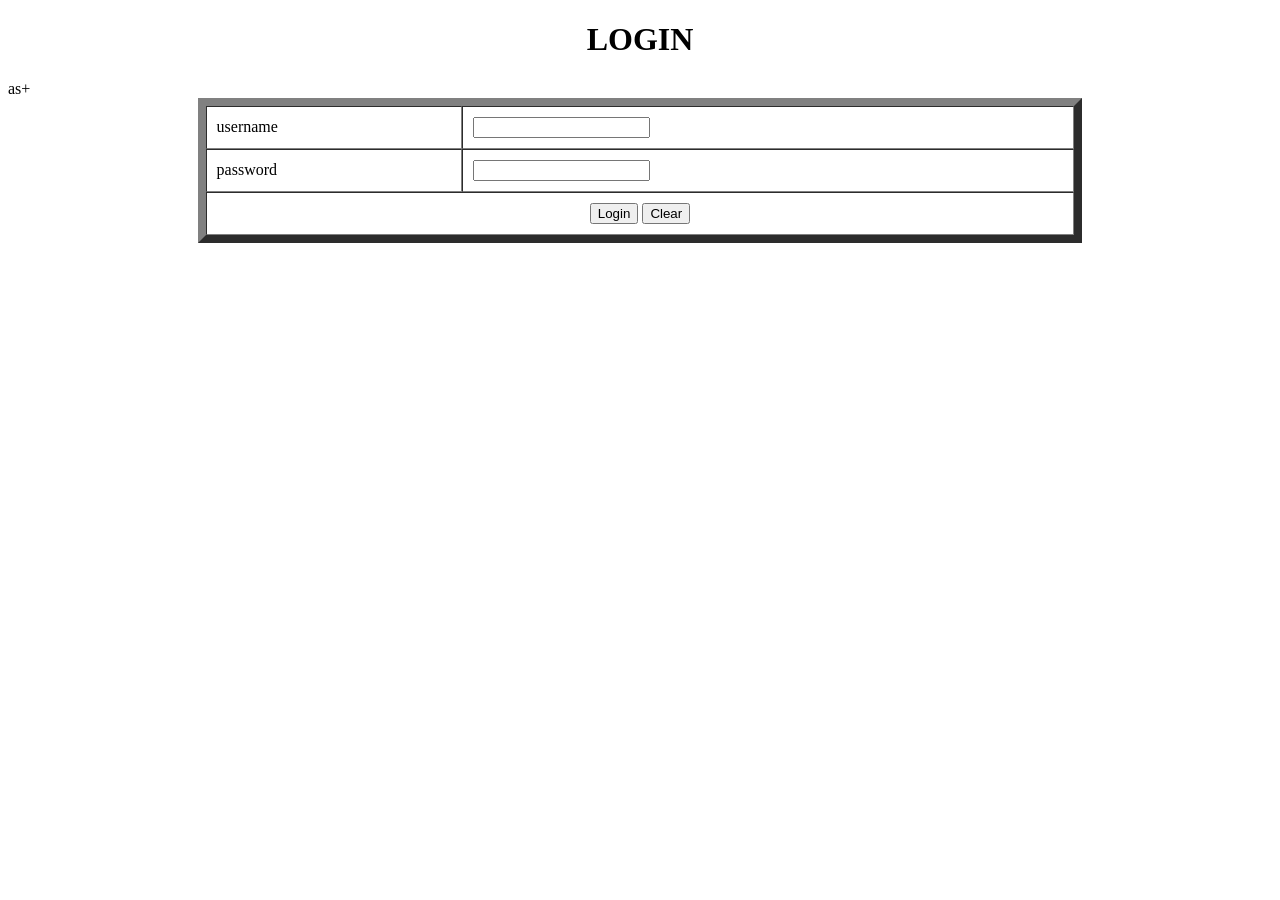
<file: ASSIGNMENTS/Frontend_Lab_Assignment-2/login page.html>
<!DOCTYPE HTML>
<html>
<head>
	<title> Login Info</title>
</head>
<body>
<form>
  <table align="center" border="8" cellpadding="10" cellspacing="0" width="70%"
         <b><h1><center>LOGIN</h1></b>

<tr>
	<td>username</td>
	<td><input type ="text"/></td>
</tr>
<tr>
	<td>password</td>
	<td><input type ="password"/></td>
</tr>
<tr>
	<td colspan="2" align = "center">
	 <input type="submit" value="Login">

        <input type="reset" value="Clear">
		</td>
	
	
</tr>
as+
</table>
</form>
</body>
<script>
	function do_click(){
	alert("welcomee")
	}
	do_click()
</script>

</html>
</file>
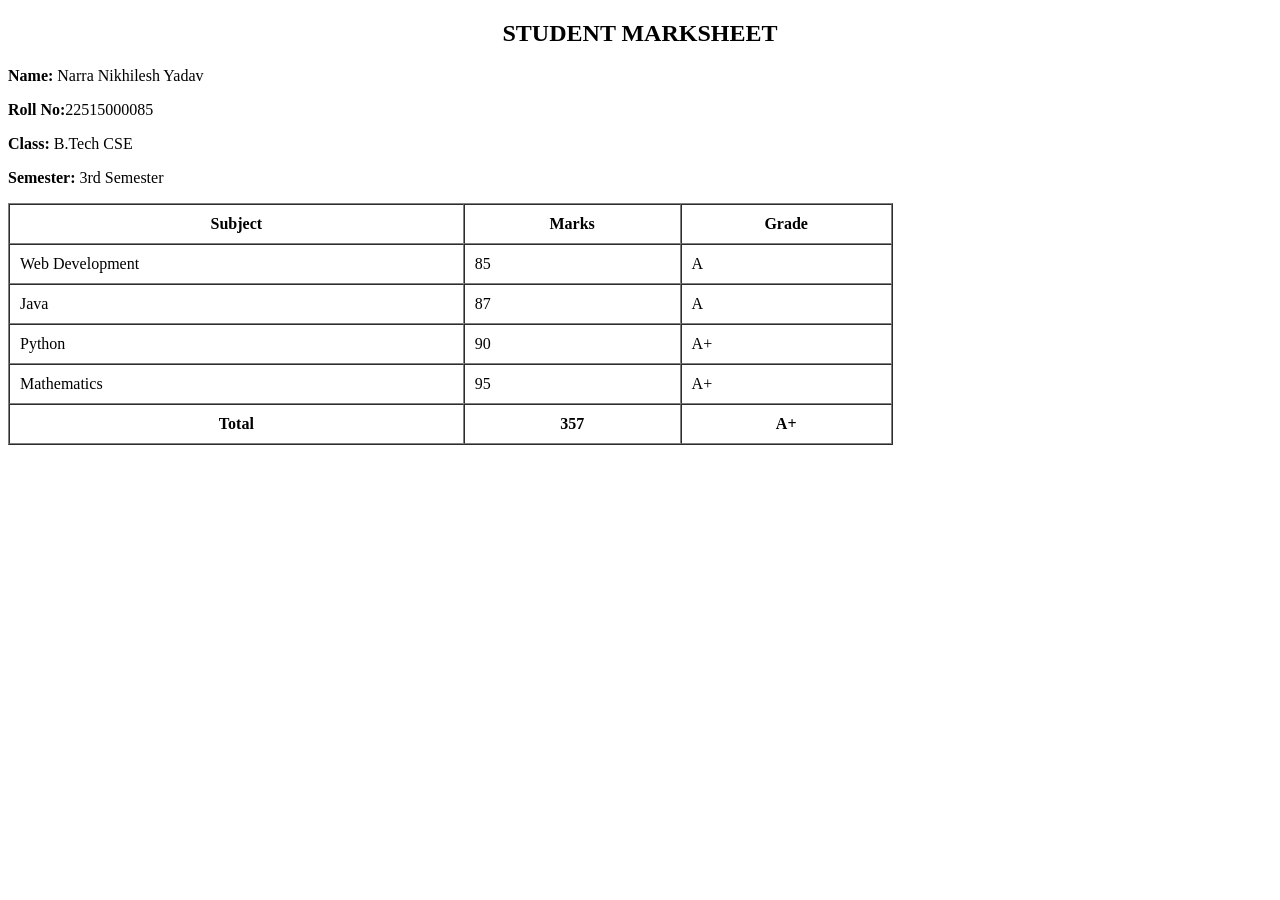
<file: ASSIGNMENTS/Frontend_Lab_Assignment-2/Marksheet.html>
<!DOCTYPE html>
<html>
<head>
    <title>Student Marksheet</title>
</head>
<body>

<h2 align="center">STUDENT MARKSHEET</h2>

<p><b>Name:</b> Narra Nikhilesh Yadav</p>
<p><b>Roll No:</b>22515000085</p>
<p><b>Class:</b> B.Tech CSE</p>
<p><b>Semester:</b> 3rd Semester</p>

<table border="1" cellpadding="10" cellspacing="0" width="70%">
    <tr>
        <th>Subject</th>
        <th>Marks</th>
        <th>Grade</th>
    </tr>

    <tr>
        <td>Web Development</td>
        <td>85</td>
        <td>A</td>
    </tr>

    <tr>
        <td>Java</td>
        <td>87</td>
        <td>A</td>
    </tr>

    <tr>
        <td>Python</td>
        <td>90</td>
        <td>A+</td>
    </tr>

    <tr>
        <td>Mathematics</td>
        <td>95</td>
        <td>A+</td>
    </tr>

    <tr>
        <th>Total</th>
        <th>357</th>
        <th>A+</th>
    </tr>
</table>

</body>
</html>
</file>
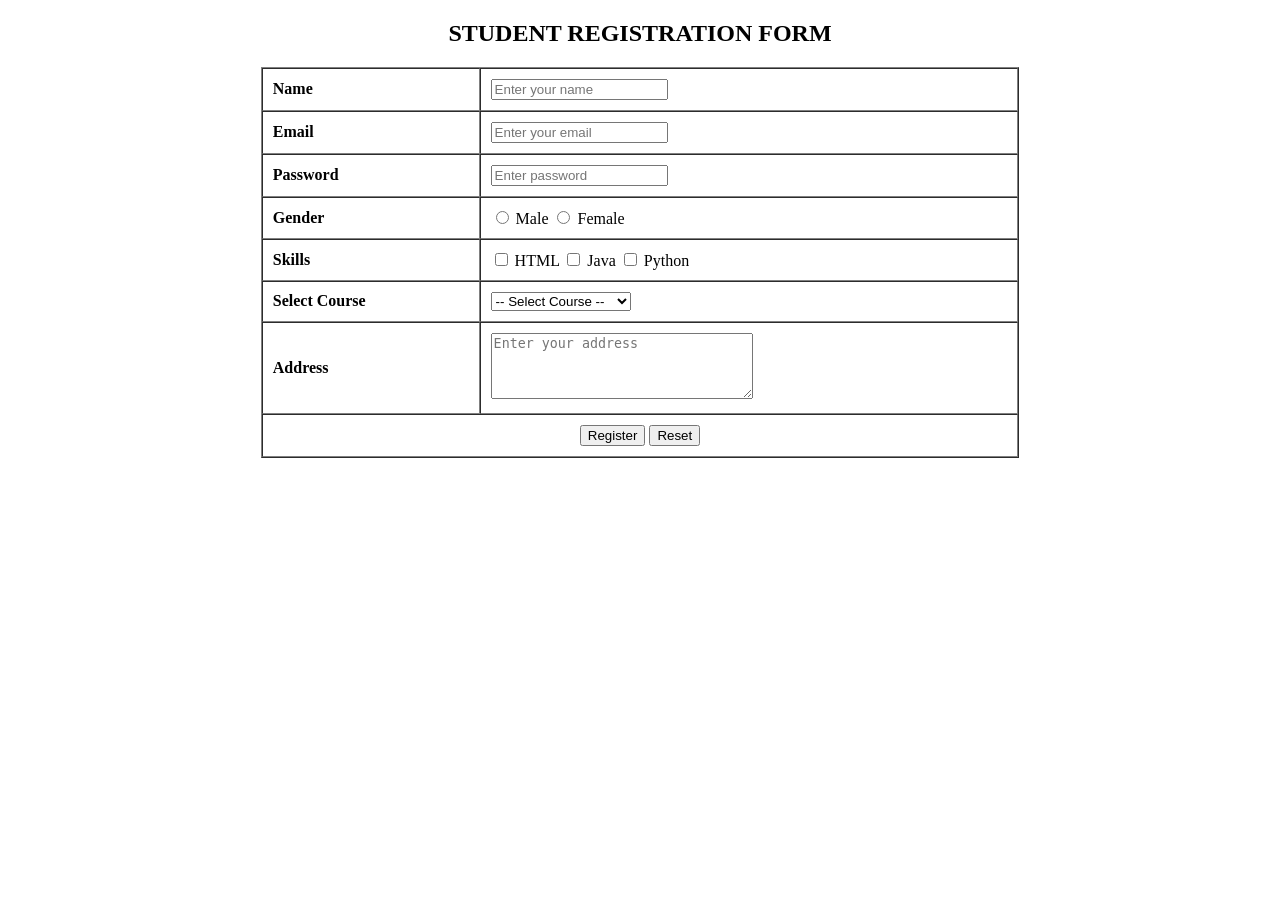
<file: ASSIGNMENTS/Frontend_Lab_Assignment-2/regestration_form.html>
<!DOCTYPE html>
<html>
<head>
    <title>Registration Form</title>
</head>

<body>

<h2 align="center">STUDENT REGISTRATION FORM</h2>

<form>

<table border="1" cellpadding="10" cellspacing="0" width="60%" align="center">

   
    <tr>
        <td><label for="name"><b>Name</b></label></td>
        <td>
            <input type="text" id="name" name="name"
                   placeholder="Enter your name">
        </td>
    </tr>

  
    <tr>
        <td><label for="email"><b>Email</b></label></td>
        <td>
            <input type="email" id="email" name="email"
                   placeholder="Enter your email">
        </td>
    </tr>

   
    <tr>
        <td><label for="password"><b>Password</b></label></td>
        <td>
            <input type="password" id="password" name="password"
                   placeholder="Enter password">
        </td>
    </tr>

   
    <tr>
        <td><b>Gender</b></td>
        <td>

            <input type="radio" id="male"
                   name="gender" value="male">
            <label for="male">Male</label>

            <input type="radio" id="female"
                   name="gender" value="female">
            <label for="female">Female</label>

        </td>
    </tr>

  
    <tr>
        <td><b>Skills</b></td>
        <td>

            <input type="checkbox" id="html"
                   name="skills" value="HTML">
            <label for="html">HTML</label>

            <input type="checkbox" id="java"
                   name="skills" value="Java">
            <label for="java">Java</label>

            <input type="checkbox" id="python"
                   name="skills" value="Python">
            <label for="python">Python</label>

        </td>
    </tr>

 
    <tr>
        <td>
            <label for="course"><b>Select Course</b></label>
        </td>

        <td>
            <select id="course" name="course">

                <option value="">-- Select Course --</option>
                <option value="cse">Computer Science</option>
                <option value="ai">Artificial Intelligence</option>
                <option value="cybersecurity">Cybersecurity</option>
                <option value="datascience">Data Science</option>

            </select>
        </td>
    </tr>


    <tr>
        <td>
            <label for="address"><b>Address</b></label>
        </td>

        <td>
            <textarea id="address" name="address"
                      rows="4" cols="30"
                      placeholder="Enter your address"></textarea>
        </td>
    </tr>

    <tr>
        <td colspan="2" align="center">

            <input type="submit" value="Register">

           

            <input type="reset" value="Reset">

        </td>
    </tr>

</table>

</form>

</body>
</html>
</file>
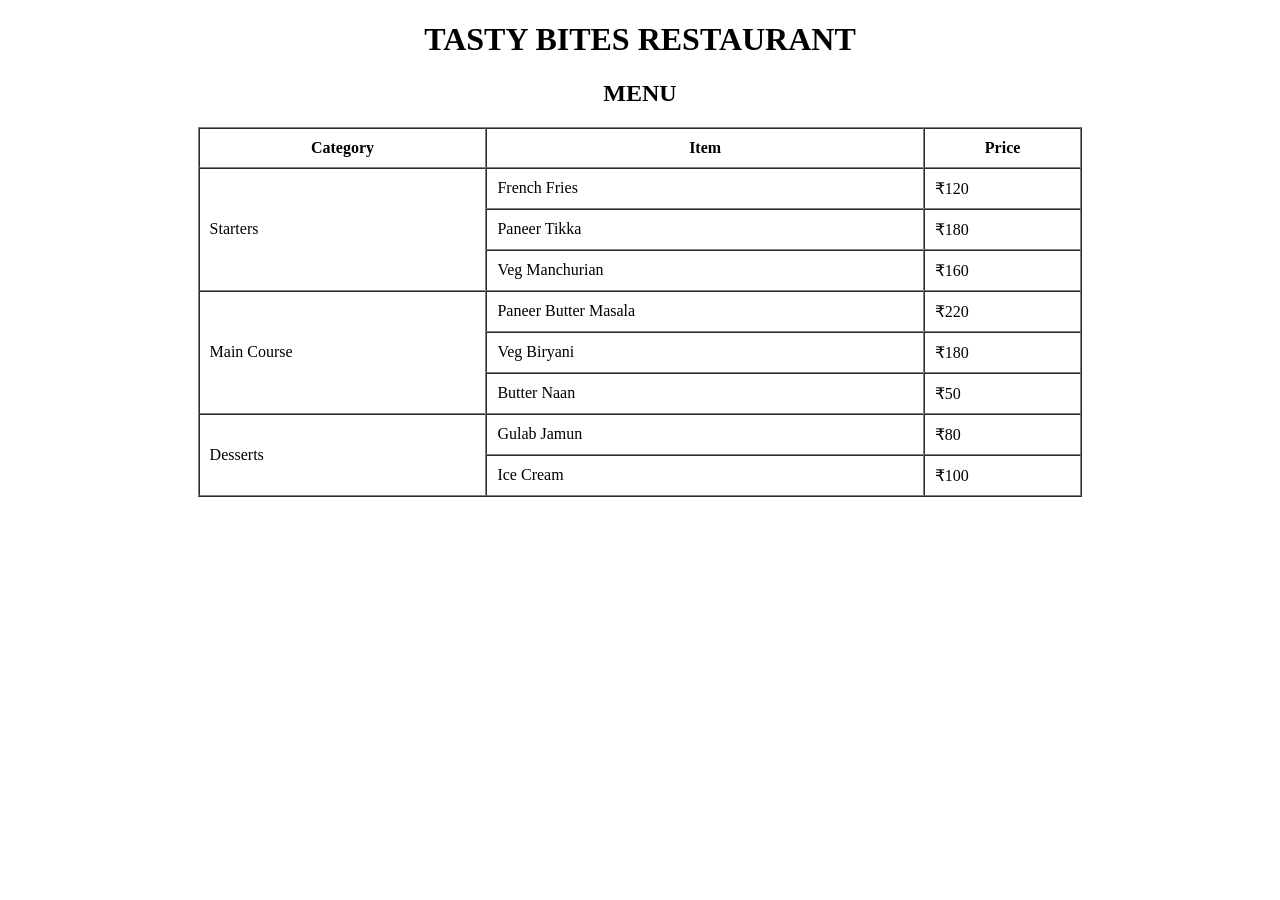
<file: ASSIGNMENTS/Frontend_Lab_Assignment-2/Restaurent_Menu.html>
<!DOCTYPE html>
<html>
<head>
    <title>Restaurant Menu</title>
</head>
<body>

<h1 align="center">TASTY BITES RESTAURANT</h1>
<h2 align="center">MENU</h2>

<table border="1" cellpadding="10" cellspacing="0" width="70%" align="center">
    <tr>
        <th>Category</th>
        <th>Item</th>
        <th>Price</th>
    </tr>

    <tr>
        <td rowspan="3">Starters</td>
        <td>French Fries</td>
        <td>₹120</td>
    </tr>

    <tr>
        <td>Paneer Tikka</td>
        <td>₹180</td>
    </tr>

    <tr>
        <td>Veg Manchurian</td>
        <td>₹160</td>
    </tr>

    <tr>
        <td rowspan="3">Main Course</td>
        <td>Paneer Butter Masala</td>
        <td>₹220</td>
    </tr>

    <tr>
        <td>Veg Biryani</td>
        <td>₹180</td>
    </tr>

    <tr>
        <td>Butter Naan</td>
        <td>₹50</td>
    </tr>

    <tr>
        <td rowspan="2">Desserts</td>
        <td>Gulab Jamun</td>
        <td>₹80</td>
    </tr>

    <tr>
        <td>Ice Cream</td>
        <td>₹100</td>
    </tr>
</table>

</body>
</html>
</file>
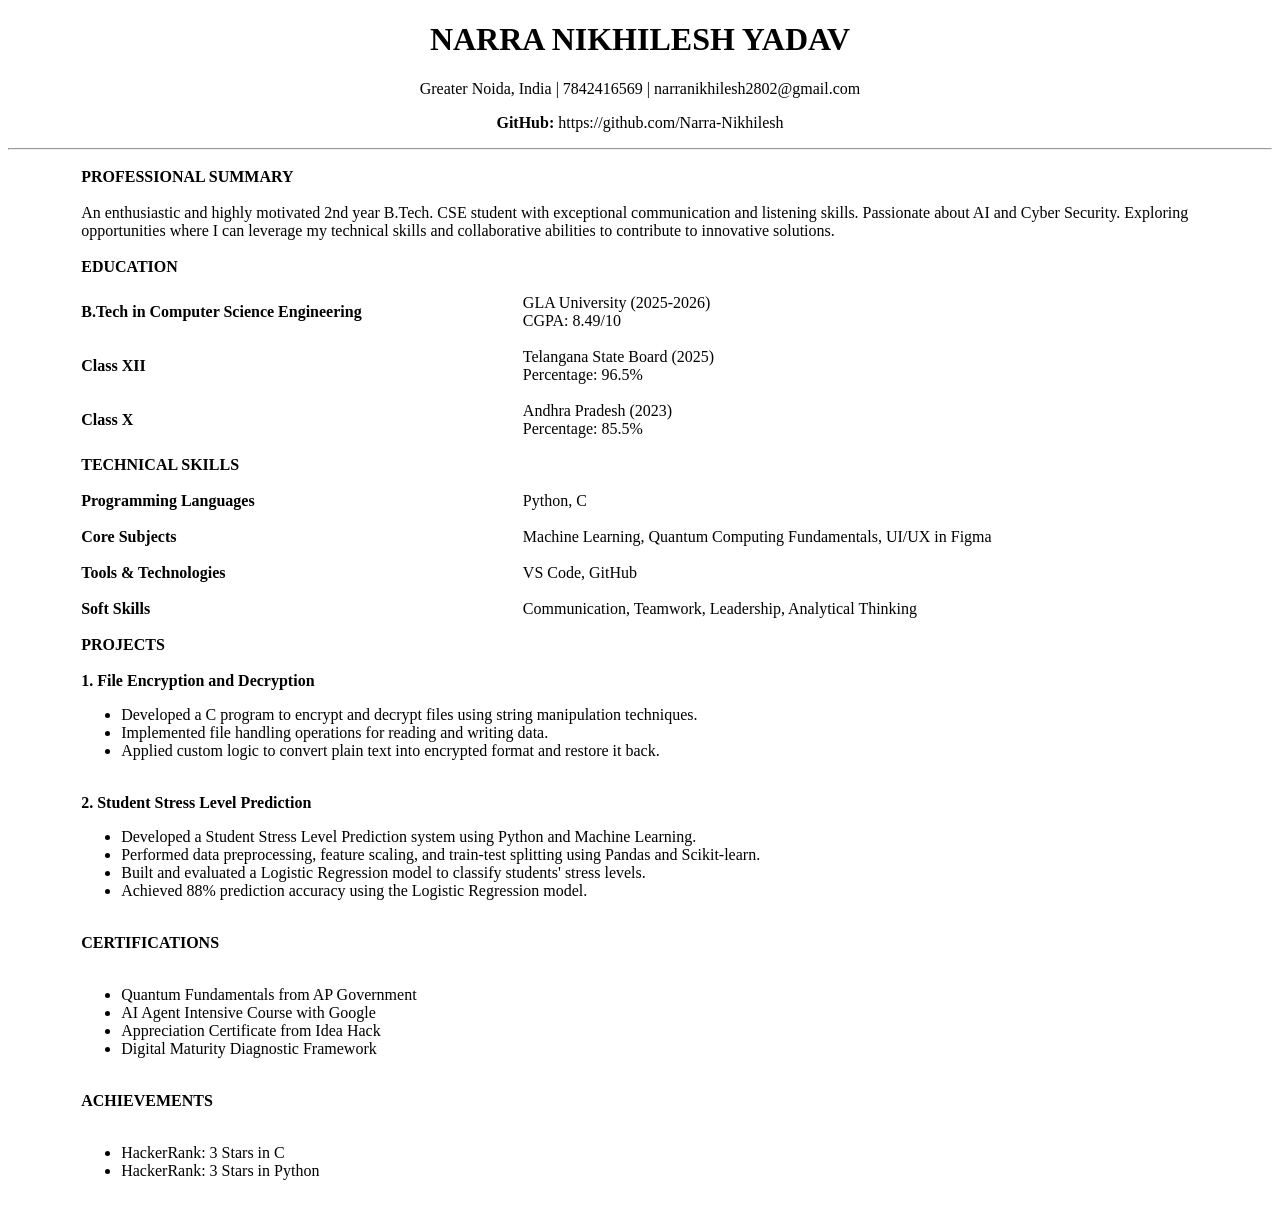
<file: ASSIGNMENTS/Frontend_Lab_Assignment-2/Resume.html>
<!DOCTYPE html>
<html>
<head>
    <title>Narra Nikhilesh Yadav - Resume</title>
</head>

<body>

    <h1 align="center">NARRA NIKHILESH YADAV</h1>

    <p align="center">
        Greater Noida, India | 7842416569 |
        narranikhilesh2802@gmail.com
    </p>

    <p align="center">
        <b>GitHub:</b>
        https://github.com/Narra-Nikhilesh
    </p>

    <hr>

    <!-- Professional Summary -->
    <table width="90%" align="center" cellpadding="8">

        <tr>
            <th colspan="2" align="left">
                PROFESSIONAL SUMMARY
            </th>
        </tr>

        <tr>
            <td colspan="2">
                An enthusiastic and highly motivated 2nd year B.Tech.
                CSE student with exceptional communication and listening
                skills. Passionate about AI and Cyber Security.
                Exploring opportunities where I can leverage my technical
                skills and collaborative abilities to contribute to
                innovative solutions.
            </td>
        </tr>

        <!-- Education -->
        <tr>
            <th colspan="2" align="left">
                EDUCATION
            </th>
        </tr>

        <tr>
            <td>
                <b>B.Tech in Computer Science Engineering</b>
            </td>
            <td>
                GLA University (2025-2026)<br>
                CGPA: 8.49/10
            </td>
        </tr>

        <tr>
            <td>
                <b>Class XII</b>
            </td>
            <td>
                Telangana State Board (2025)<br>
                Percentage: 96.5%
            </td>
        </tr>

        <tr>
            <td>
                <b>Class X</b>
            </td>
            <td>
                Andhra Pradesh (2023)<br>
                Percentage: 85.5%
            </td>
        </tr>

        <!-- Technical Skills -->
        <tr>
            <th colspan="2" align="left">
                TECHNICAL SKILLS
            </th>
        </tr>

        <tr>
            <td><b>Programming Languages</b></td>
            <td>Python, C</td>
        </tr>

        <tr>
            <td><b>Core Subjects</b></td>
            <td>Machine Learning, Quantum Computing Fundamentals, UI/UX in Figma</td>
        </tr>

        <tr>
            <td><b>Tools & Technologies</b></td>
            <td>VS Code, GitHub</td>
        </tr>

        <tr>
            <td><b>Soft Skills</b></td>
            <td>
                Communication, Teamwork, Leadership,
                Analytical Thinking
            </td>
        </tr>

        <!-- Projects -->
        <tr>
            <th colspan="2" align="left">
                PROJECTS
            </th>
        </tr>

        <tr>
            <td colspan="2">
                <b>1. File Encryption and Decryption</b>

                <ul>
                    <li>
                        Developed a C program to encrypt and decrypt
                        files using string manipulation techniques.
                    </li>

                    <li>
                        Implemented file handling operations for
                        reading and writing data.
                    </li>

                    <li>
                        Applied custom logic to convert plain text
                        into encrypted format and restore it back.
                    </li>
                </ul>
            </td>
        </tr>

        <tr>
            <td colspan="2">
                <b>2. Student Stress Level Prediction</b>

                <ul>
                    <li>
                        Developed a Student Stress Level Prediction
                        system using Python and Machine Learning.
                    </li>

                    <li>
                        Performed data preprocessing, feature scaling,
                        and train-test splitting using Pandas and
                        Scikit-learn.
                    </li>

                    <li>
                        Built and evaluated a Logistic Regression model
                        to classify students' stress levels.
                    </li>

                    <li>
                        Achieved 88% prediction accuracy using the
                        Logistic Regression model.
                    </li>
                </ul>
            </td>
        </tr>

        <!-- Certifications -->
        <tr>
            <th colspan="2" align="left">
                CERTIFICATIONS
            </th>
        </tr>

        <tr>
            <td colspan="2">
                <ul>
                    <li>Quantum Fundamentals from AP Government</li>
                    <li>AI Agent Intensive Course with Google</li>
                    <li>Appreciation Certificate from Idea Hack</li>
                    <li>Digital Maturity Diagnostic Framework</li>
                </ul>
            </td>
        </tr>

        <!-- Achievements -->
        <tr>
            <th colspan="2" align="left">
                ACHIEVEMENTS
            </th>
        </tr>

        <tr>
            <td colspan="2">
                <ul>
                    <li>HackerRank: 3 Stars in C</li>
                    <li>HackerRank: 3 Stars in Python</li>
                </ul>
            </td>
        </tr>

    </table>

</body>
</html>
</file>
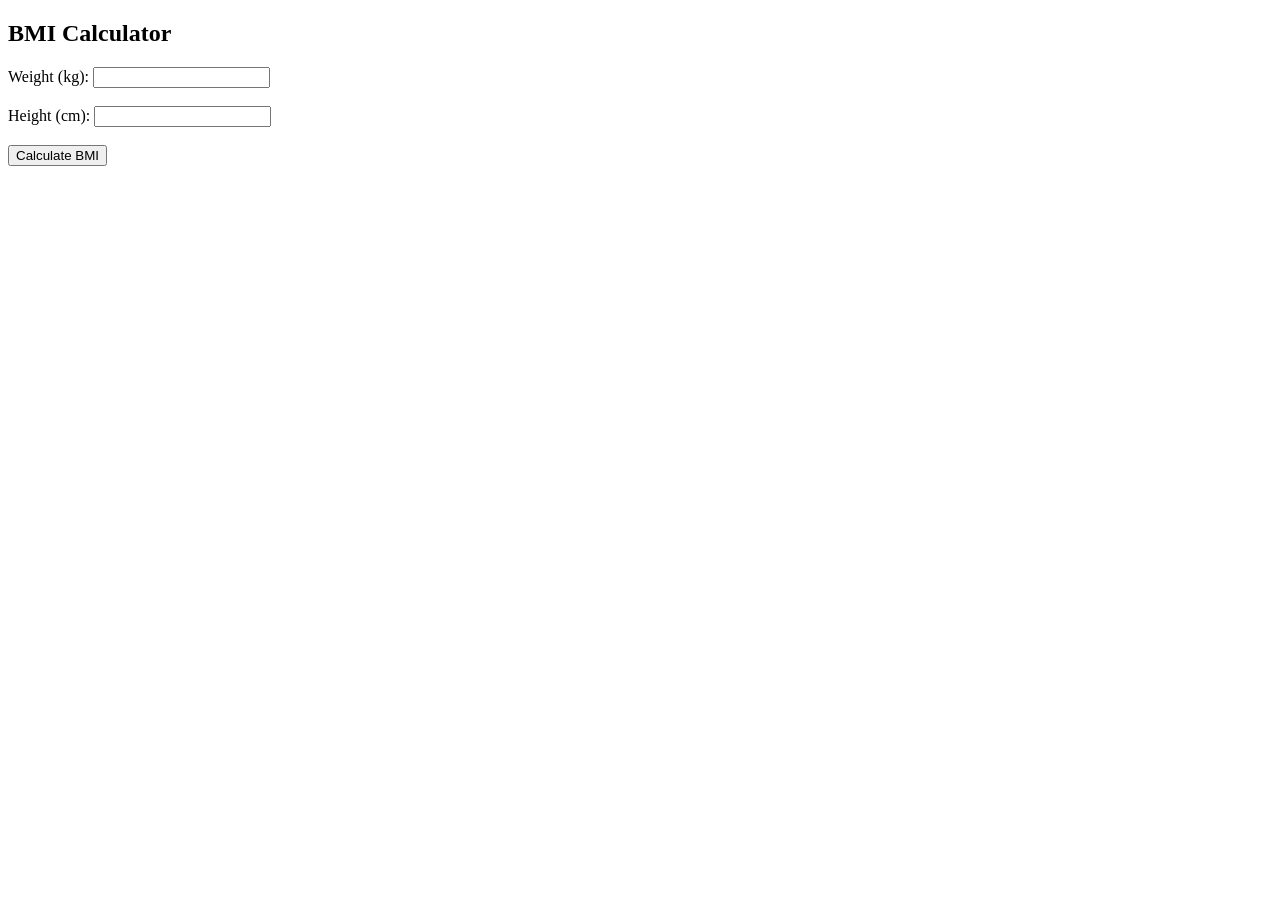
<file: ASSIGNMENTS/Lab Assignment_3/bmi.html>
<!DOCTYPE html>
<html>
<head><title>BMI Calculator</title></head>
<body>
    <h2>BMI Calculator</h2>
    <label>Weight (kg):</label>
    <input type="number" id="weight"><br><br>
    <label>Height (cm):</label>
    <input type="number" id="height"><br><br>
    <button onclick="calculateBMI()">Calculate BMI</button>
    <h3 id="result"></h3>

    <script>
        function calculateBMI() {
            let weight = Number(document.getElementById("weight").value);
            let height = Number(document.getElementById("height").value);

            if (weight <= 0 || height <= 0) {
                document.getElementById("result").innerHTML =
                    "Please enter valid values";
                return;
            }

            height = height / 100;
            let bmi = weight / (height * height);
            let category;

            if (bmi < 18.5) {
                category = "Underweight";
            } else if (bmi < 25) {
                category = "Normal";
            } else {
                category = "Overweight";
            }

            document.getElementById("result").innerHTML =
                "BMI: " + bmi.toFixed(2) + "<br>Category: " + category;
        }
    </script>
</body>
</html>
</file>
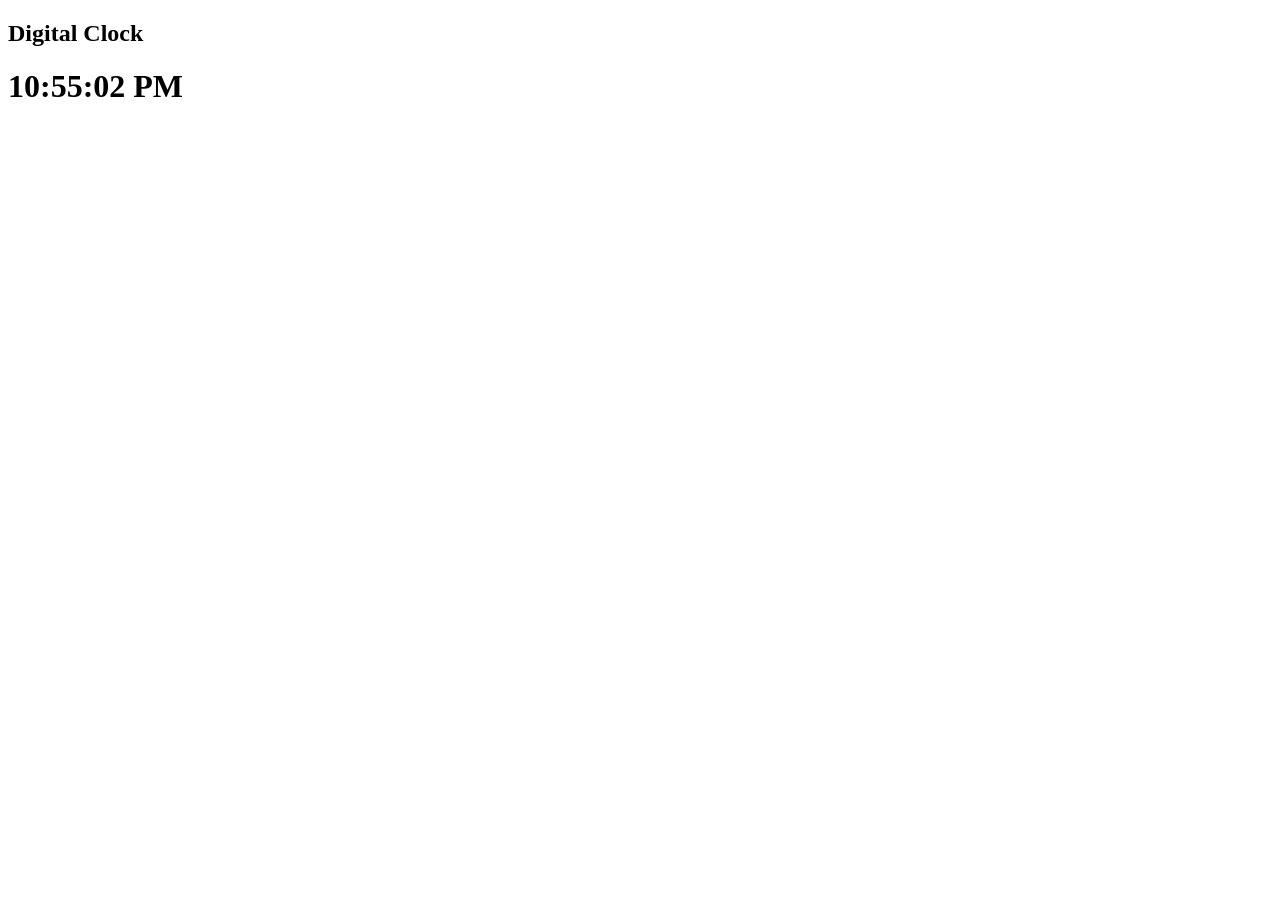
<file: ASSIGNMENTS/Lab Assignment_3/clock.html>
<!DOCTYPE html>
<html>
<head><title>Digital Clock</title></head>
<body>
    <h2>Digital Clock</h2>
    <h1 id="clock"></h1>

    <script>
        function showTime() {
            let date = new Date();
            let hours = date.getHours();
            let minutes = date.getMinutes();
            let seconds = date.getSeconds();

            let ampm = hours >= 12 ? "PM" : "AM";
            hours = hours % 12;
            hours = hours === 0 ? 12 : hours;

            hours = String(hours).padStart(2, "0");
            minutes = String(minutes).padStart(2, "0");
            seconds = String(seconds).padStart(2, "0");

            document.getElementById("clock").innerHTML =
                hours + ":" + minutes + ":" + seconds + " " + ampm;
        }

        showTime();
        setInterval(showTime, 1000);
    </script>
</body>
</html>
</file>
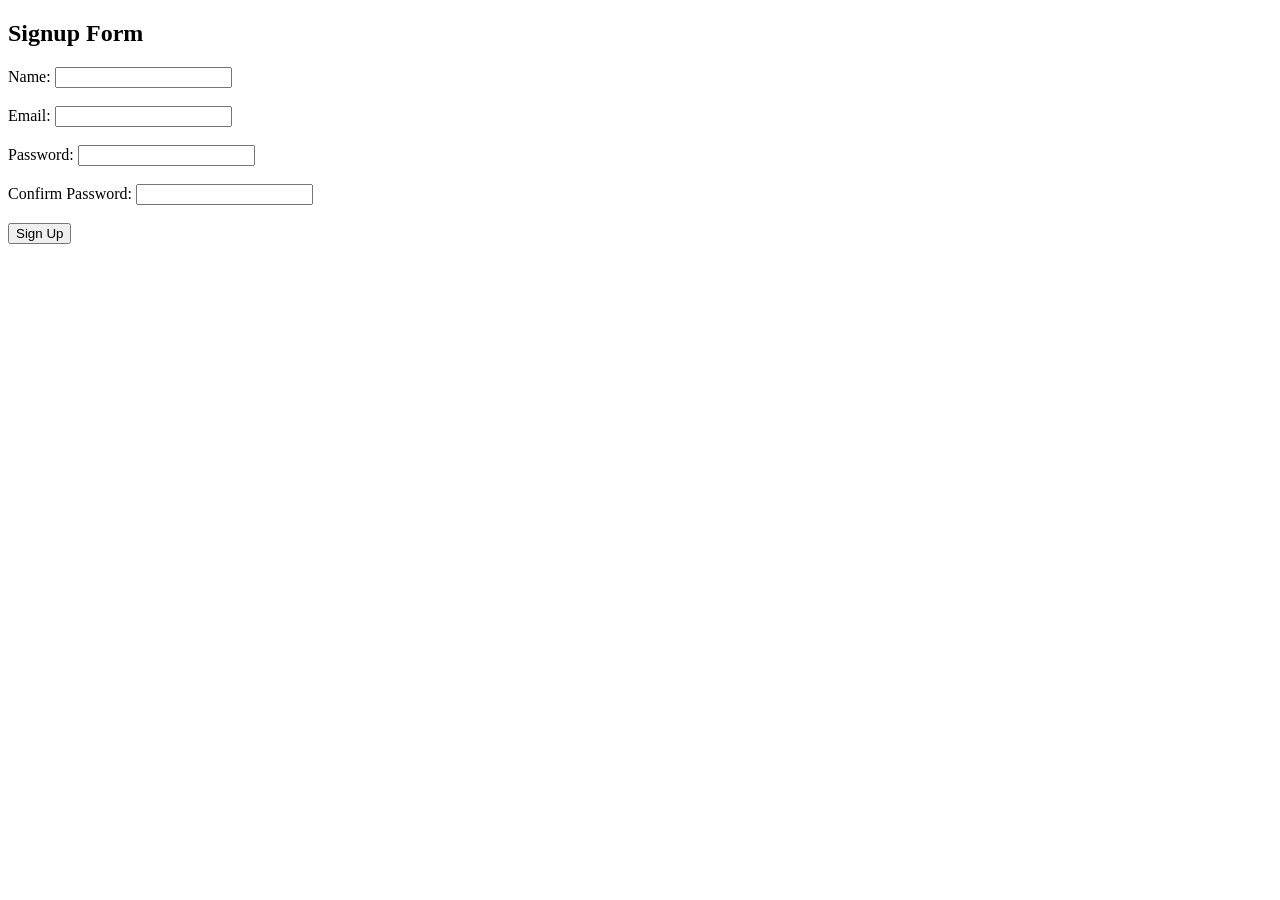
<file: ASSIGNMENTS/Lab Assignment_3/signup.html>
<!DOCTYPE html>
<html>
<head><title>Signup Page</title></head>
<body>
    <h2>Signup Form</h2>
    <form onsubmit="return validateForm()">
        <label>Name:</label>
        <input type="text" id="name"><br><br>
        <label>Email:</label>
        <input type="email" id="email"><br><br>
        <label>Password:</label>
        <input type="password" id="password"><br><br>
        <label>Confirm Password:</label>
        <input type="password" id="confirmPassword"><br><br>
        <button type="submit">Sign Up</button>
    </form>
    <p id="message"></p>

    <script>
        function validateForm() {
            let name = document.getElementById("name").value;
            let email = document.getElementById("email").value;
            let password = document.getElementById("password").value;
            let confirmPassword =
                document.getElementById("confirmPassword").value;

            if (name.trim() === "") {
                alert("Please enter your name");
                return false;
            }
            if (email === "") {
                alert("Please enter your email");
                return false;
            }
            if (password.length < 6) {
                alert("Password must contain at least 6 characters");
                return false;
            }
            if (password !== confirmPassword) {
                alert("Passwords do not match");
                return false;
            }

            document.getElementById("message").innerHTML =
                "Signup successful!";
            return false;
        }
    </script>
</body>
</html>
</file>
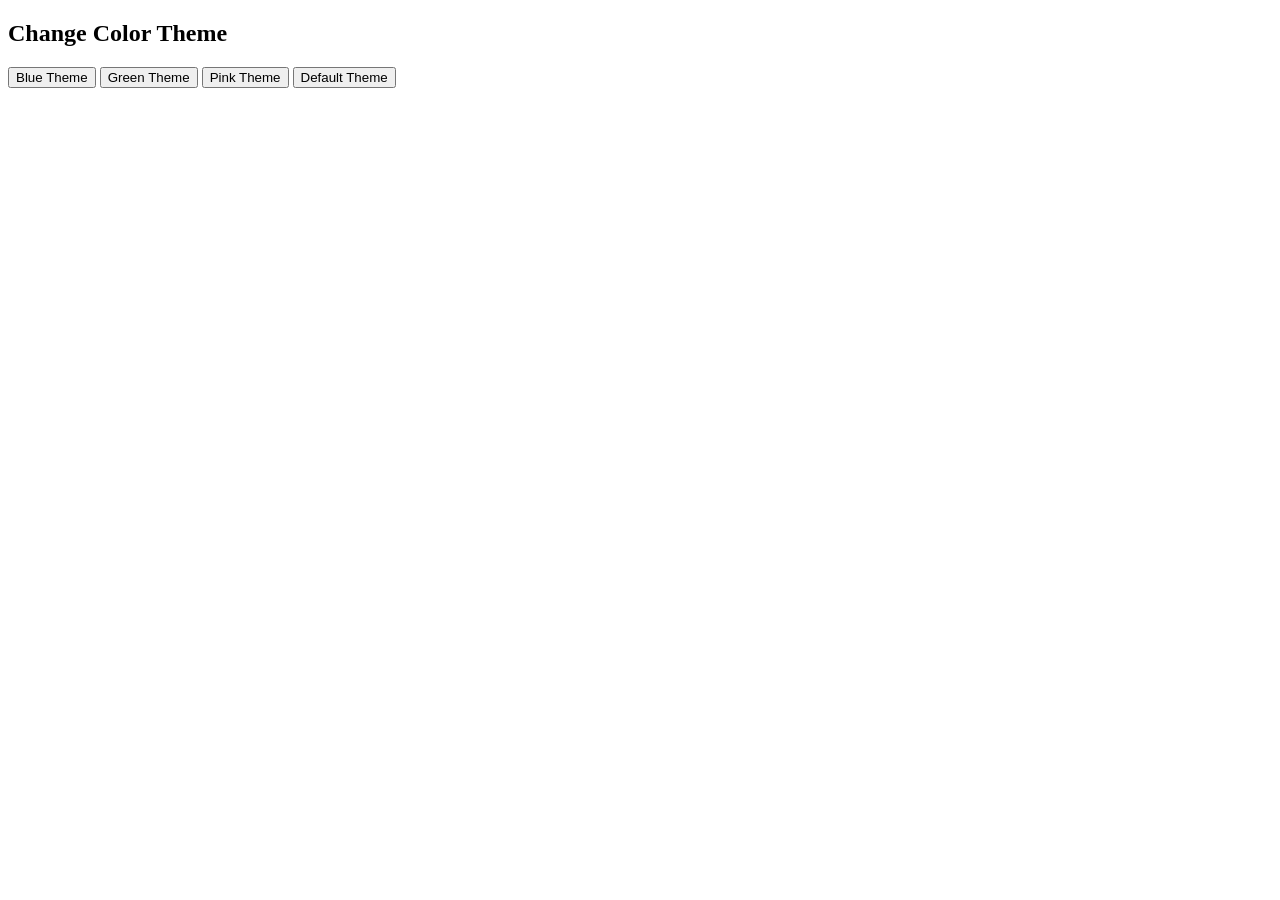
<file: ASSIGNMENTS/Lab Assignment_3/theme.html>
<!DOCTYPE html>
<html>
<head><title>Color Theme Changer</title></head>
<body>
    <h2>Change Color Theme</h2>
    <button onclick="changeTheme('lightblue')">Blue Theme</button>
    <button onclick="changeTheme('lightgreen')">Green Theme</button>
    <button onclick="changeTheme('lightpink')">Pink Theme</button>
    <button onclick="changeTheme('white')">Default Theme</button>

    <script>
        function changeTheme(color) {
            document.body.style.backgroundColor = color;
        }
    </script>
</body>
</html>
</file>
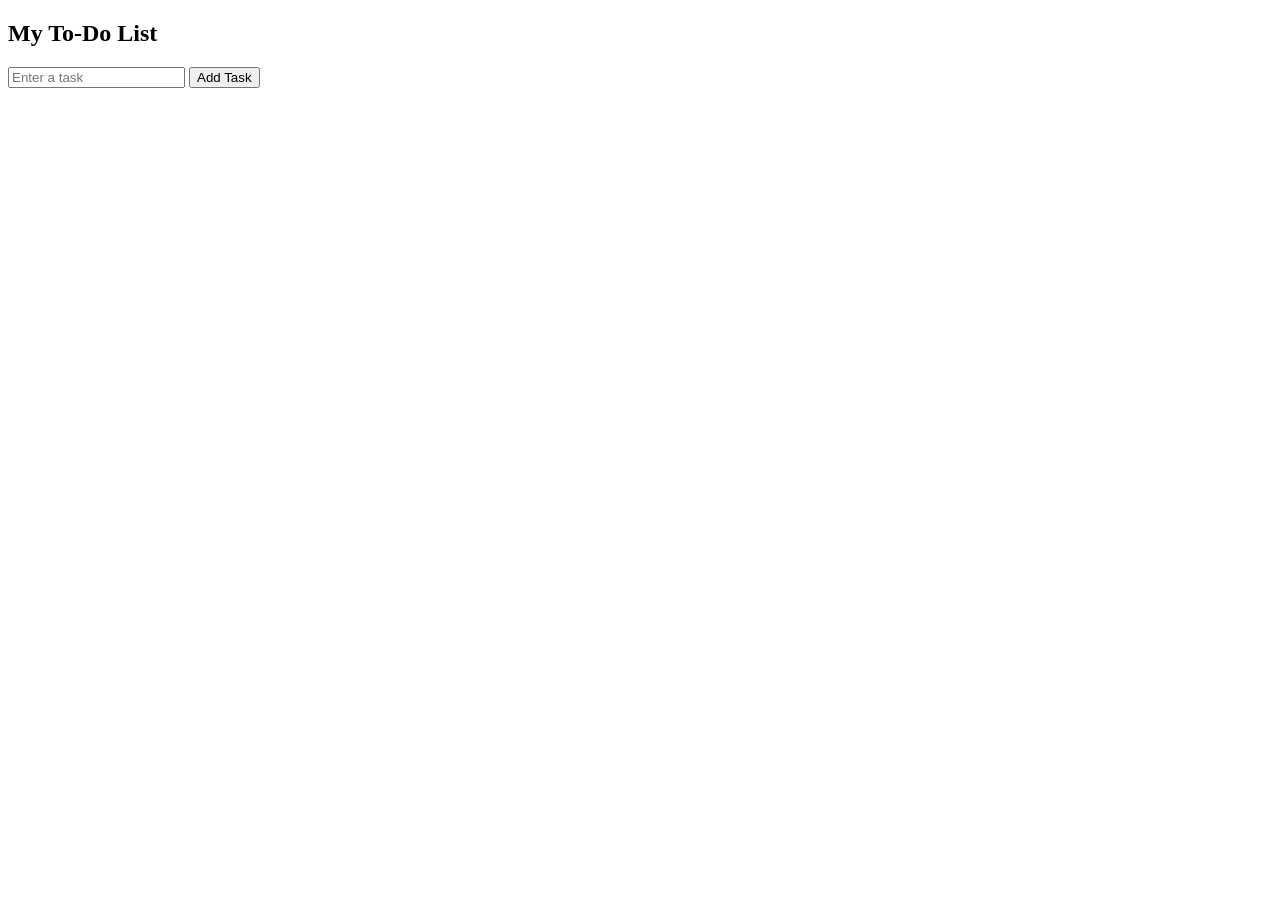
<file: ASSIGNMENTS/Lab Assignment_3/todo.html>
<!DOCTYPE html>
<html>
<head><title>To-Do List</title></head>
<body>
    <h2>My To-Do List</h2>
    <input type="text" id="taskInput" placeholder="Enter a task">
    <button onclick="addTask()">Add Task</button>
    <ul id="taskList"></ul>

    <script>
        function addTask() {
            let input = document.getElementById("taskInput");
            let task = input.value.trim();

            if (task === "") {
                alert("Please enter a task");
                return;
            }

            let li = document.createElement("li");
            let span = document.createElement("span");
            span.textContent = task;

            span.onclick = function() {
                if (span.style.textDecoration === "line-through") {
                    span.style.textDecoration = "none";
                } else {
                    span.style.textDecoration = "line-through";
                }
            };

            let deleteButton = document.createElement("button");
            deleteButton.textContent = "Delete";
            deleteButton.onclick = function() {
                li.remove();
            };

            li.appendChild(span);
            li.appendChild(deleteButton);
            document.getElementById("taskList").appendChild(li);
            input.value = "";
        }
    </script>
</body>
</html>
</file>
